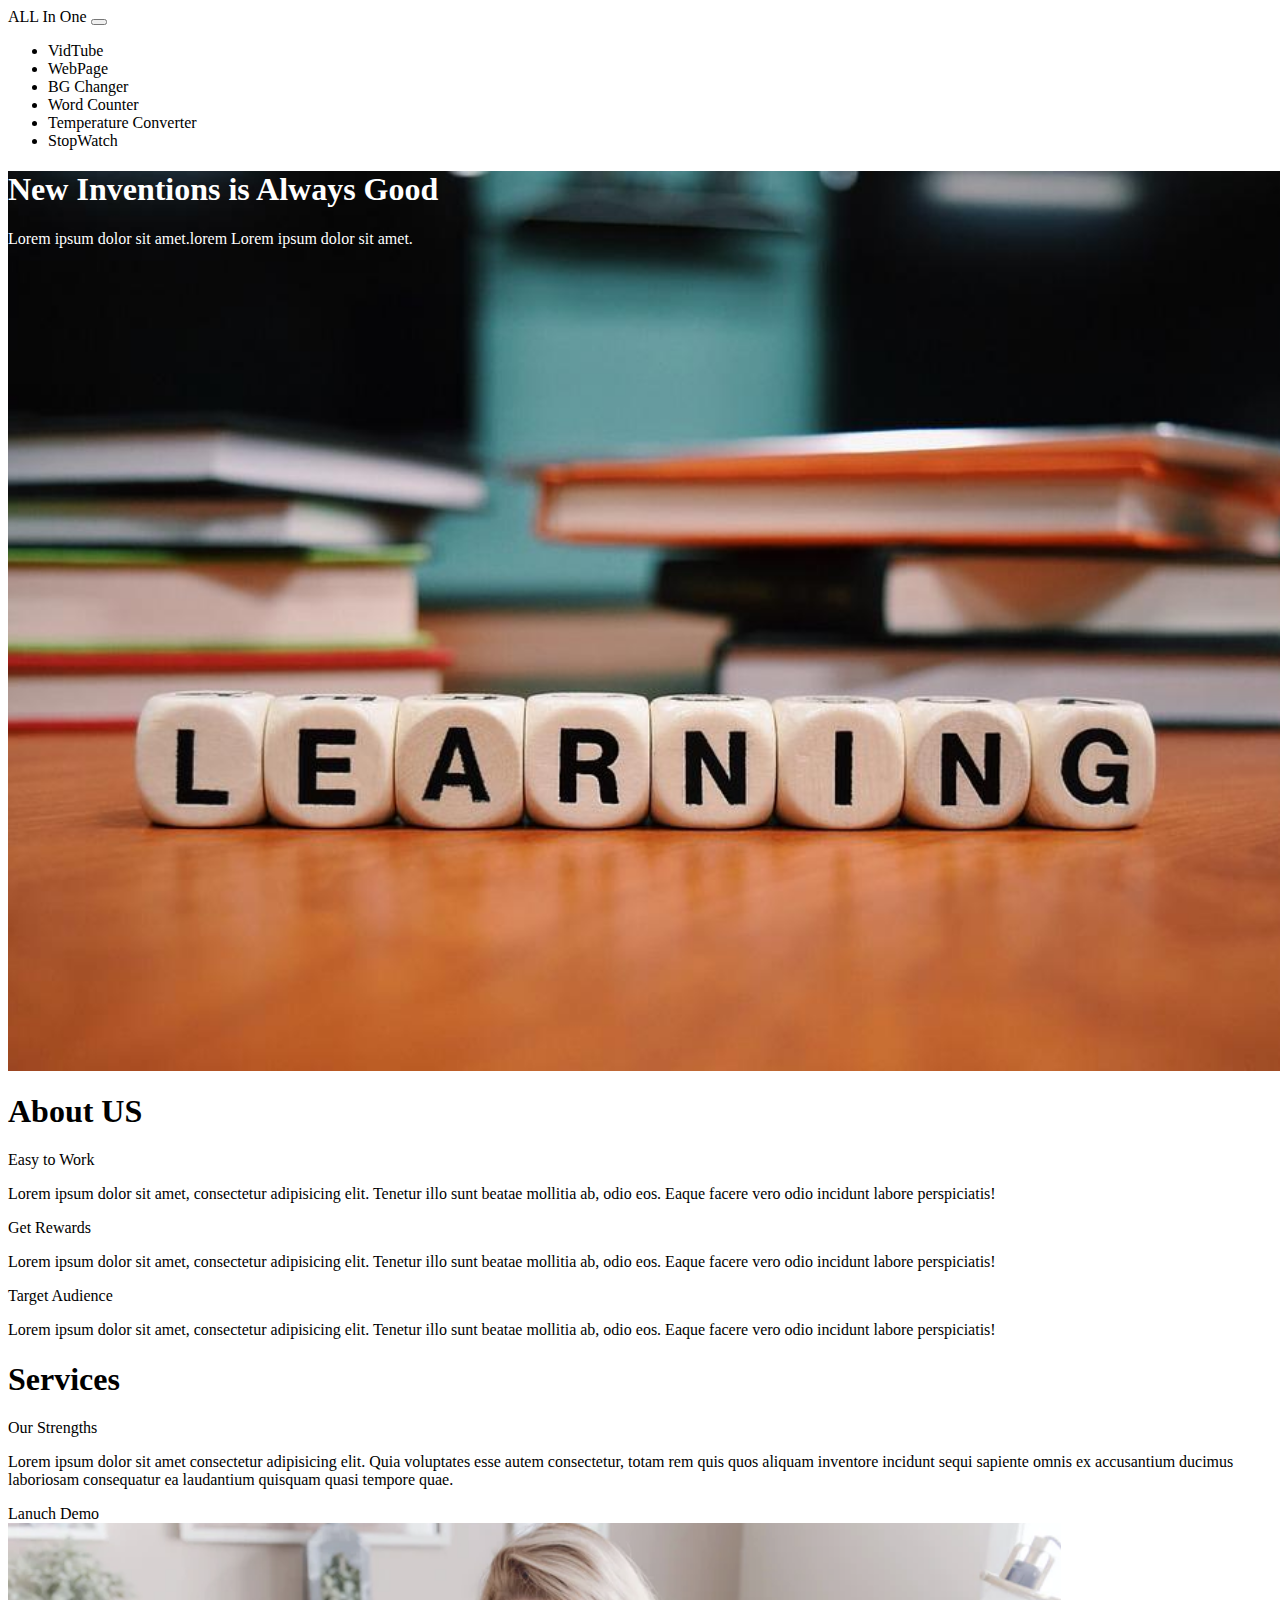
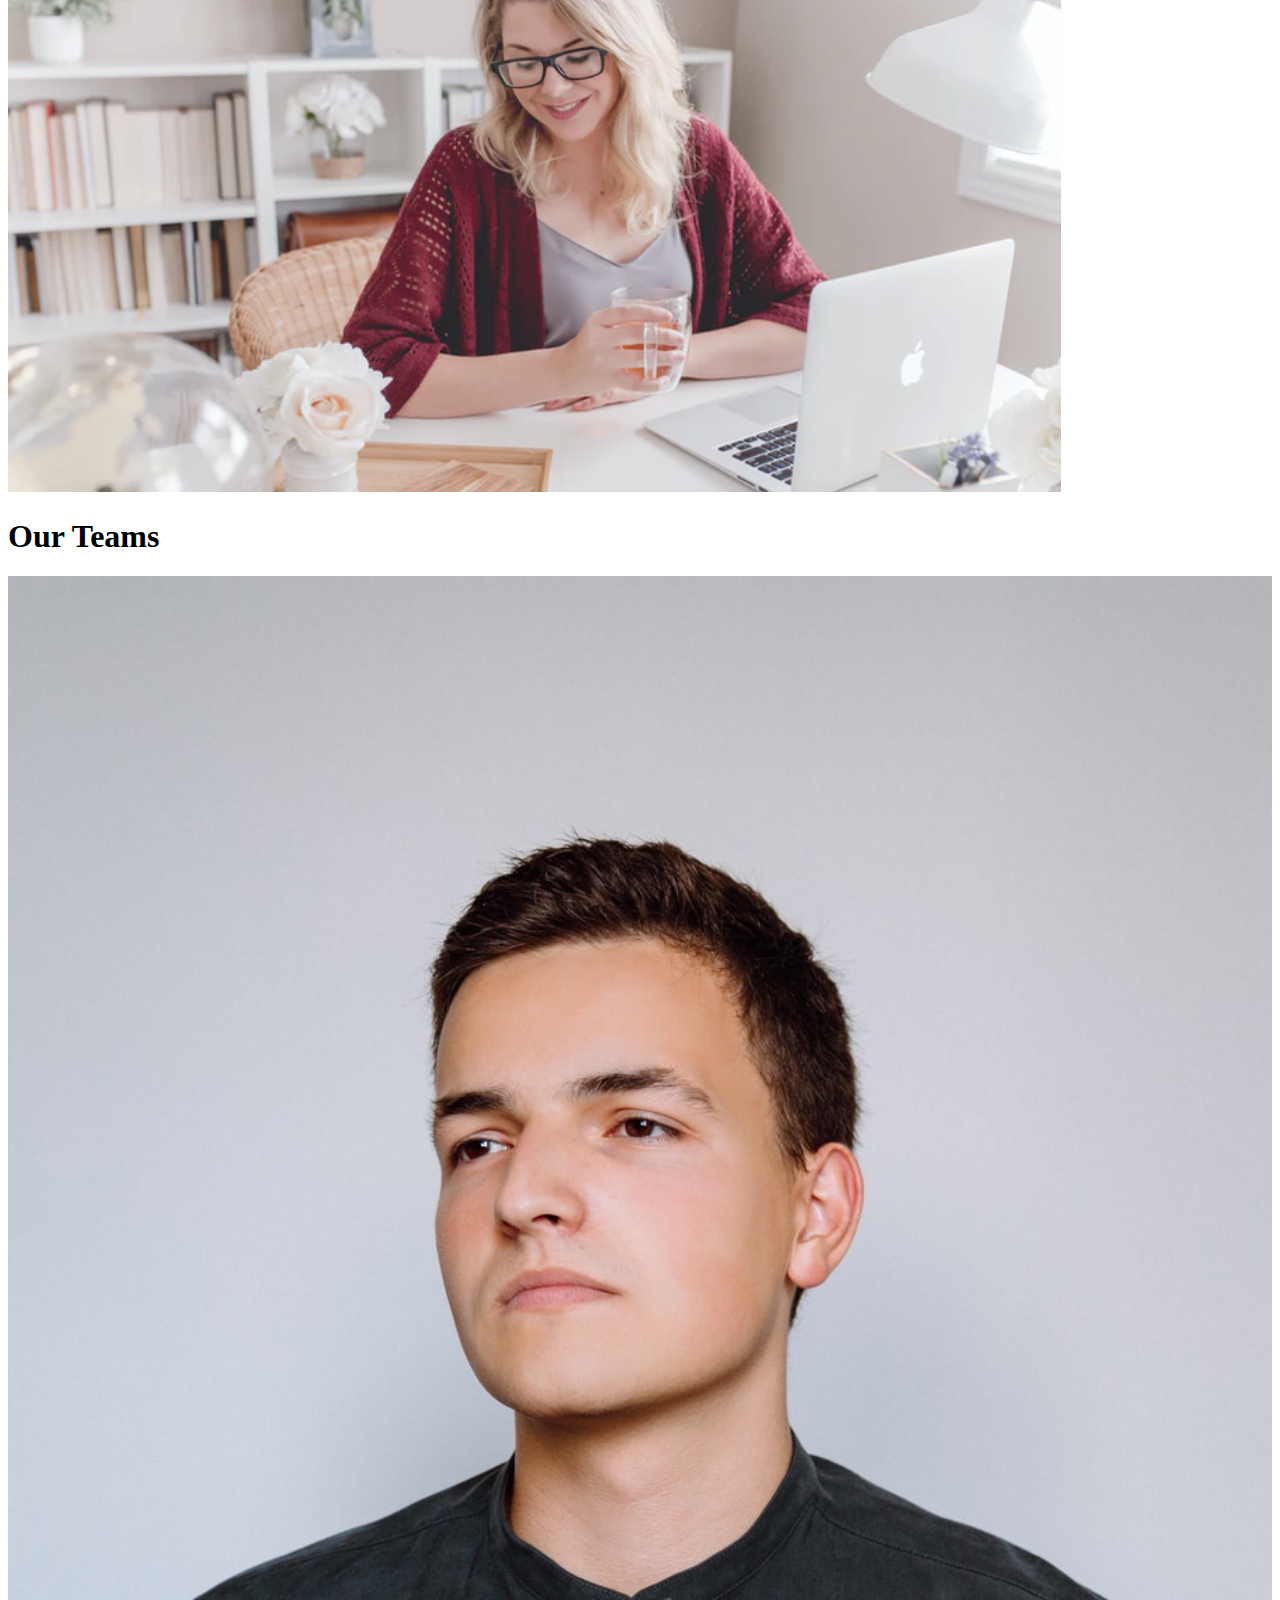
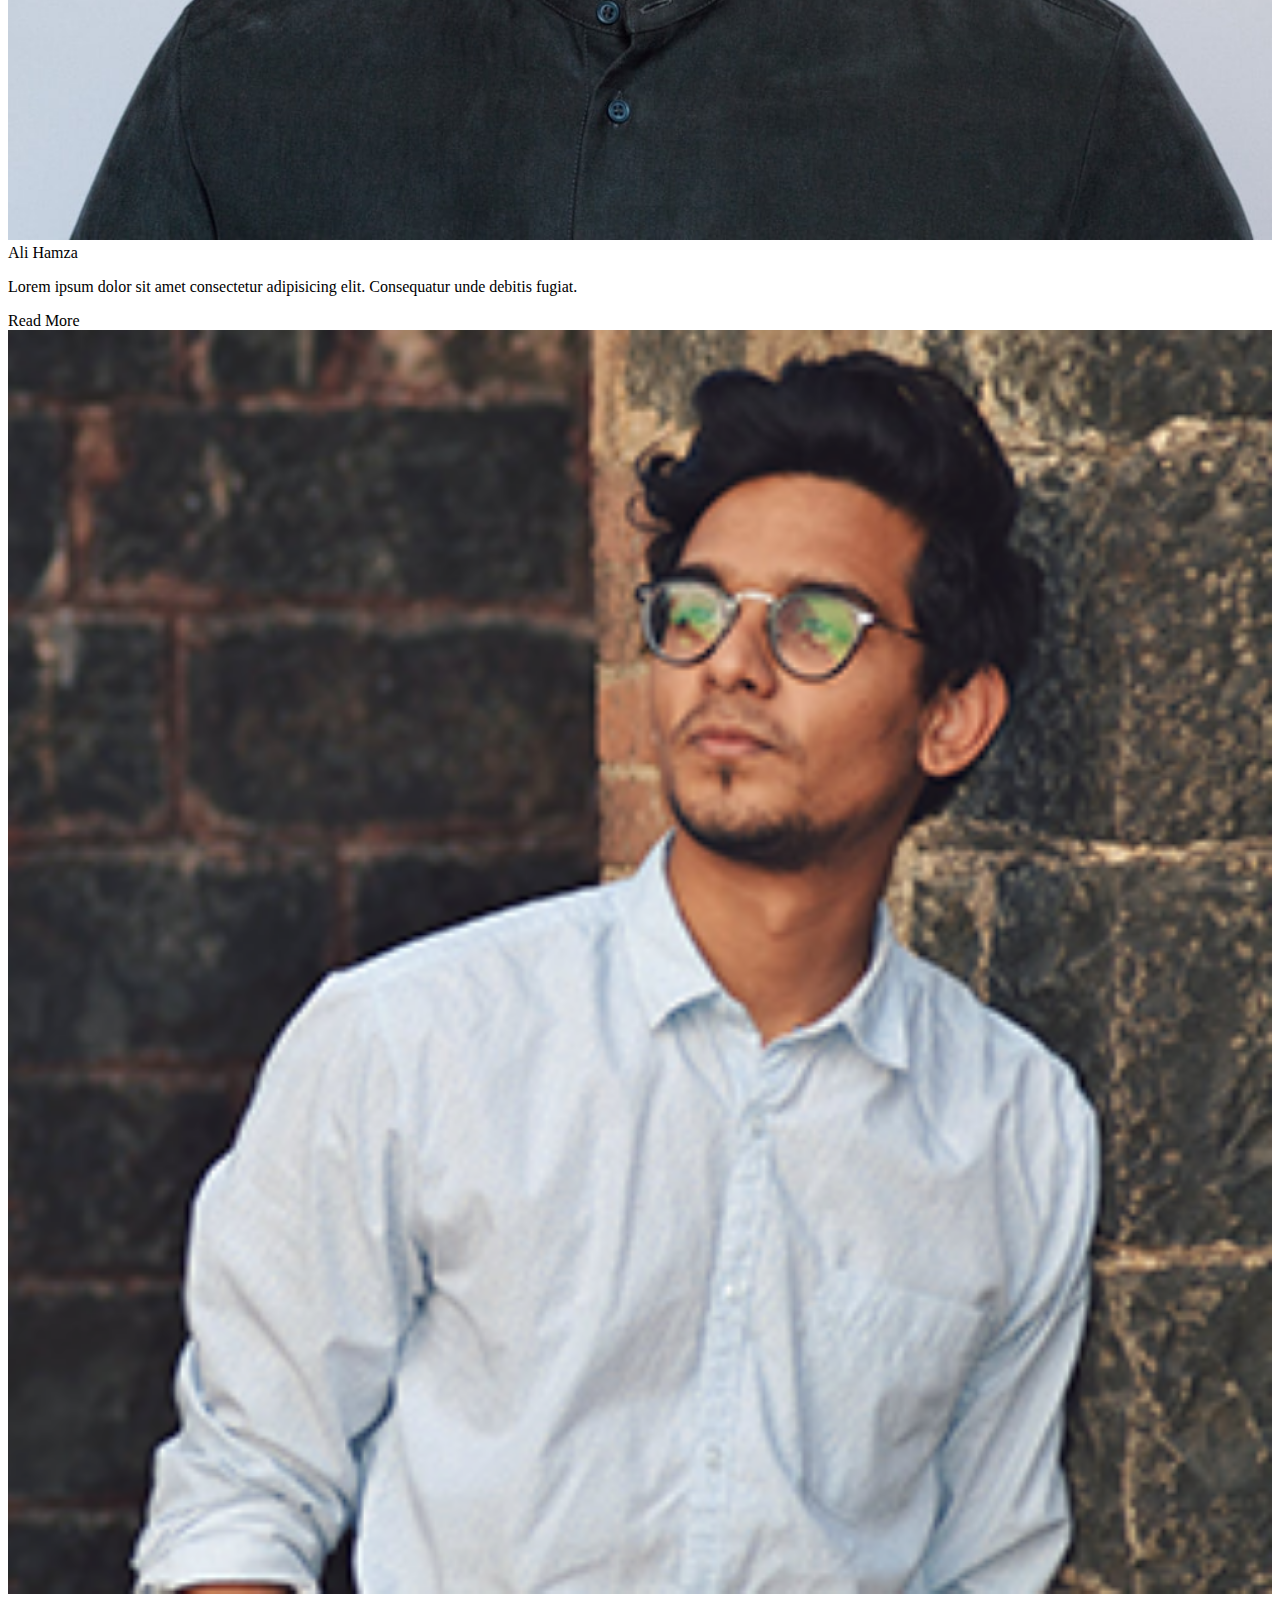
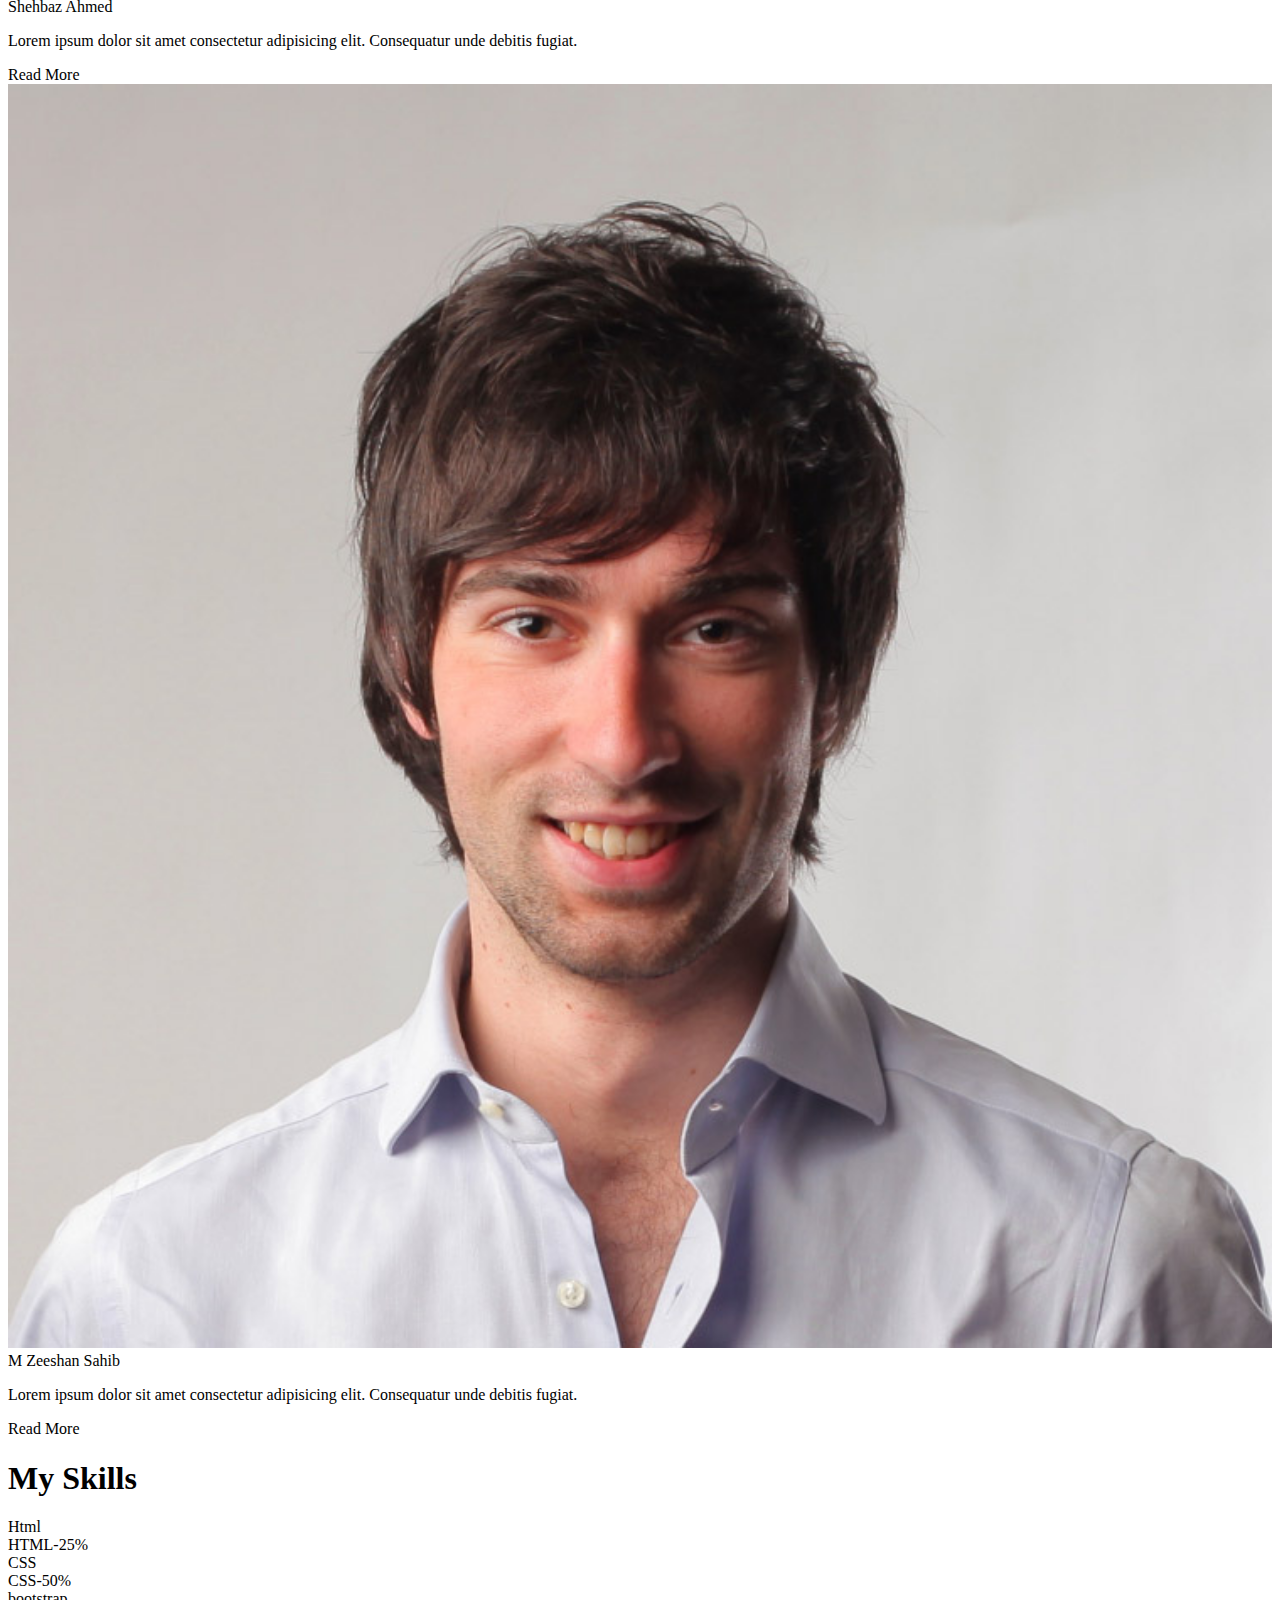
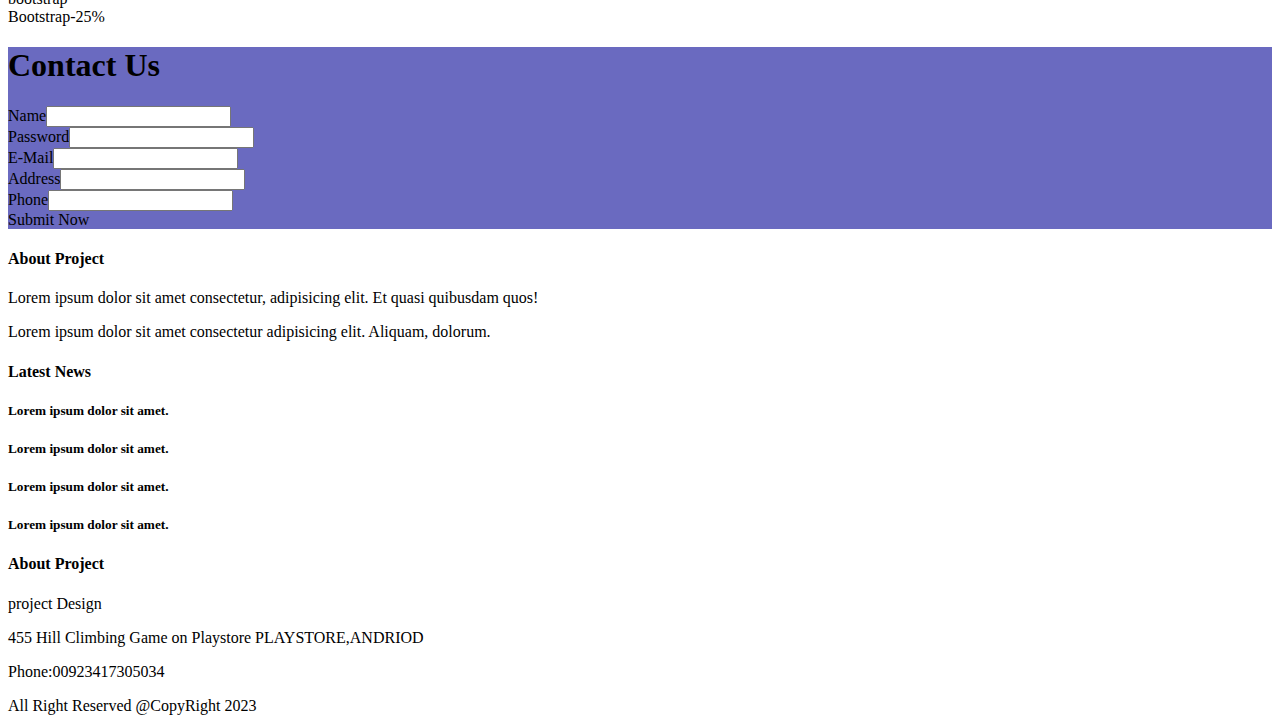
<file: index.html>
<!DOCTYPE html>
<html lang="en">

<head>
    <meta charset="UTF-8">
    <meta http-equiv="X-UA-Compatible" content="IE=edge">
    <meta name="viewport" content="width=device-width, initial-scale=1.0 shrink-to-fit=no">
    <title>WebProject</title>
    <link href="https://cdn.jsdelivr.net/npm/bootstrap@5.1.3/dist/css/bootstrap.min.css" rel="stylesheet" integrity="sha384-1BmE4kWBq78iYhFldvKuhfTAU6auU8tT94WrHftjDbrCEXSU1oBoqyl2QvZ6jIW3" crossorigin="anonymous">

<style>a{text-decoration: none; color: black;}
    section{height: 100vh;  width: 100vw; background-image: url('img/learning.jpg'); background-repeat: no-repeat; background-position: center;background-size: cover; color: white;}
    .bg{background-color: rgb(106, 106, 192);}
    h3{cursor: pointer;}
   
    li:hover{font-weight: bold; border-radius: 10px;  color: green; background: rgb(209, 206, 206);}
</style></head>

<body>
    <header class="bg-light shadow py-1">
        
                            <nav class="navbar navbar-expand-lg navbar-light bg-light">
                                <div class="container-fluid">
                                  <a class="navbar-brand h2 pl-3" href="#">ALL In One</a>
                                  <button class="navbar-toggler" type="button" data-bs-toggle="collapse" data-bs-target="#navbarNav" aria-controls="navbarNav" aria-expanded="false" aria-label="Toggle navigation">
                                    <span class="navbar-toggler-icon"></span>
                                  </button>
                                  <div class="collapse navbar-collapse" id="navbarNav">
                                    <ul class="navbar-nav ms-auto">
                                        <li class="nav-item"><a href="./Youtube_CloneDesign/vidtube.html" class="nav-link">VidTube</a> </li>
                                        <li class="nav-item"><a href="./pageDesign.html" class="nav-link">WebPage</a> </li>
                                        <li class="nav-item"><a href="./bg_changer.html" class="nav-link">BG Changer</a>
                                        </li>
                                        <li class="nav-item"><a href="./word_Counter.html" class="nav-link">Word
                                                Counter</a></li>
                                        <li class="nav-item"><a href="./Temperature Converter.html"
                                                class="nav-link">Temperature Converter</a></li>
                                        <li class="nav-item"><a href="./stopwatch.html" class="nav-link">StopWatch</a></li>
                                    
                                    </ul>
                                  </div>
                                </div>
                              </nav>
                          
                

          
    </header>
    <section class="my-2">
        <div class="container ">
            <div class="row pt-5 ">
                <div class="col mt-5 pt-5  text-center  ">
                    <h1>New Inventions is Always Good</h1>
                    <p>Lorem ipsum dolor sit amet.lorem Lorem ipsum dolor sit amet.</p>
                </div>
            </div>
        </div>
    </section>
    <div class="container ">
        <div class="row">
            <div class="col text-center font-weight-bold my-5">
                <h1>About US</h1>
            </div>
        </div>
        <div class="row text-center">
            <div class="col-md-4"><label for="" class="h3">Easy to Work</label>
                <p>Lorem ipsum dolor sit amet, consectetur adipisicing elit. Tenetur illo sunt beatae mollitia ab, odio
                    eos. Eaque facere vero odio incidunt labore perspiciatis!</p>
            </div>
            <div class="col-md-4"><label for="" class="h3">Get Rewards</label>
                <p>Lorem ipsum dolor sit amet, consectetur adipisicing elit. Tenetur illo sunt beatae mollitia ab, odio
                    eos. Eaque facere vero odio incidunt labore perspiciatis!</p>
            </div>
            <div class="col-md-4"><label for="" class="h3">Target Audience</label>
                <p>Lorem ipsum dolor sit amet, consectetur adipisicing elit. Tenetur illo sunt beatae mollitia ab, odio
                    eos. Eaque facere vero odio incidunt labore perspiciatis!</p>
            </div>
        </div>
    </div>
    <div class="container mt-5 pt-5">
        <div class="row">
            <div class="col text-center font-weight-bold my-5 ">
                <h1>Services</h1>
            </div>
        </div>
        <div class="row text-center">
            <div class="col-md-6 py-2"> <label for="" class="h2">Our Strengths</label>
                <p>Lorem ipsum dolor sit amet consectetur adipisicing elit. Quia voluptates esse autem consectetur,
                    totam rem quis quos aliquam inventore incidunt sequi sapiente omnis ex accusantium ducimus
                    laboriosam consequatur ea laudantium quisquam quasi tempore quae.</p> <a href="#"
                    class="link btn btn-danger">Lanuch Demo</a>
            </div>
            <div class="col-md-6 mb-3 shadow"><img src="img/feed-image-4 - Copy.png" alt="" class="img-fluid"></div>
        </div>
    </div>

    <div class="container mt-5">
        <div class="row">
            <div class="col text-center font-weight-bold my-5">
                <h1>Our Teams</h1>
            </div>
        </div>
        <div class="row text-center">
            <div class="col-md-4">
                <div class="card">
                    <div class="card-img-top"><img src="img/u2.jpg" width="100%" alt="" class="img-fluid"></div>
                    <div class="card-title text-primary h4">Ali Hamza</div>
                    <div class="card-text">
                        <p>Lorem ipsum dolor sit amet consectetur adipisicing elit. Consequatur unde debitis fugiat.
                        </p>
                    </div>
                    <a href="#" class="btn btn-primary">Read More</a>
                </div>
            </div>
            <div class="col-md-4">
                <div class="card">
                    <div class="card-img-top"><img src="img/u6.png" width="100%" alt="" class="img-fluid">
                    </div>
                    <div class="card-title text-primary h4">Shehbaz Ahmed</div>
                    <div class="card-text">
                        <p>Lorem ipsum dolor sit amet consectetur adipisicing elit. Consequatur unde debitis fugiat.
                        </p>
                    </div>
                    <a href="#" class="btn btn-primary">Read More</a>
                </div>
            </div>
            <div class="col-md-4">
                <div class="card">
                    <div class="card-img-top"><img src="img/u1.jpg" width="100%" alt="" class="img-fluid">
                    </div>
                    <div class="card-title text-primary h4"> M Zeeshan Sahib</div>
                    <div class="card-text">
                        <p>Lorem ipsum dolor sit amet consectetur adipisicing elit. Consequatur unde debitis
                            fugiat.
                        </p>
                    </div>
                    <a href="#" class="btn btn-primary">Read More</a>
                </div>
            </div>
        </div>
    </div>
    <div class="my-skills bg-dark my-5 py-5">
        <div class="container">
            <div class="row">
                <div class="col-12 py-3">
                    <h1 class="text-center">My Skills</h1>
                    <label for="" class="h3">Html</label>
                    <div class="progress">
                        <div class="progress-bar w-25">HTML-25%</div>
                    </div>
                </div>
                <div class="col-12 py-3">
                    <label for="" class="h3">CSS</label>
                    <div class="progress">
                        <div class="progress-bar w-50">CSS-50%</div>
                    </div>
                </div>
                <div class="col py-3 mb-5">
                    <label for="" class="h3">bootstrap</label>
                    <div class="progress">
                        <div class="progress-bar w-25 ">Bootstrap-25%</div>
                    </div>
                </div>
            </div>
        </div>
    </div>
    <div class="contact-us bg text-center">
        <div class="container">
            <div class="row">
                <div class="col">
                    <h1 class="text-center">Contact Us</h1>
                </div>
            </div>
            <div class="row ">
                <div class="col-md-6">
                    <div class="form-group"><label for="" class="h3">Name</label><input type="text"
                            class="form-control">
                    </div>
                </div>
                <div class="col-md-6">

                    <div class="form-group"><label for="" class="h3">Password</label><input type="pasword"
                            class="form-control">
                    </div>
                </div>
                <div class="col-12">

                    <div class="form-group"><label for="" class="h3">E-Mail</label><input type="email"
                            class="form-control"></div>
                </div>
                <div class="col-12">

                    <div class="form-group"><label for="" class="h3">Address</label><input type="text"
                            class="form-control"></div>
                </div>
                <div class="col-12">

                    <div class="form-group"><label for="" class="h3">Phone</label><input type="number"
                            class="form-control"></div>
                </div>
                <div class="row ml-2">
                    <div class="col  ">
                        <div class="btn btn-danger text-center">Submit Now</div>
                    </div>
                </div>
            </div>
        </div>
    </div>
    <footer class="bg-secondary text-center mt-1 pt-5">
        <div class="container">
            <div class="row">
                <div class="col-md-4 text-light">
                    <h4>About Project</h4>
                    <p>Lorem ipsum dolor sit amet consectetur, adipisicing elit. Et quasi quibusdam quos!</p>
                    <p>Lorem ipsum dolor sit amet consectetur adipisicing elit. Aliquam, dolorum.</p>
                </div>
                <div class="col-md-4">
                    <h4 >Latest News</h4>
                    <div class=" text-center">

                            <h5>Lorem ipsum dolor sit amet.</h5>
                            <h5>Lorem ipsum dolor sit amet.</h5>
                            <h5>Lorem ipsum dolor sit amet.</h5>
                            <h5>Lorem ipsum dolor sit amet.</h5>
                    
                    </div>
                </div>
                <div class="col-md-4 text-light">
                    <h4>About Project</h4>
                    <p>project Design</p>
                    <p>455 Hill Climbing Game on Playstore
                        PLAYSTORE,ANDRIOD</p>
                    <P>Phone:00923417305034</P>
                </div>

            </div>
        </div>
        <div class="footer text-center bg-dark py-2">All Right Reserved @CopyRight 2023</div>
    </footer>
</body>
<script src="https://cdn.jsdelivr.net/npm/bootstrap@5.1.3/dist/js/bootstrap.bundle.min.js" integrity="sha384-ka7Sk0Gln4gmtz2MlQnikT1wXgYsOg+OMhuP+IlRH9sENBO0LRn5q+8nbTov4+1p" crossorigin="anonymous"></script>

</html>
</file>
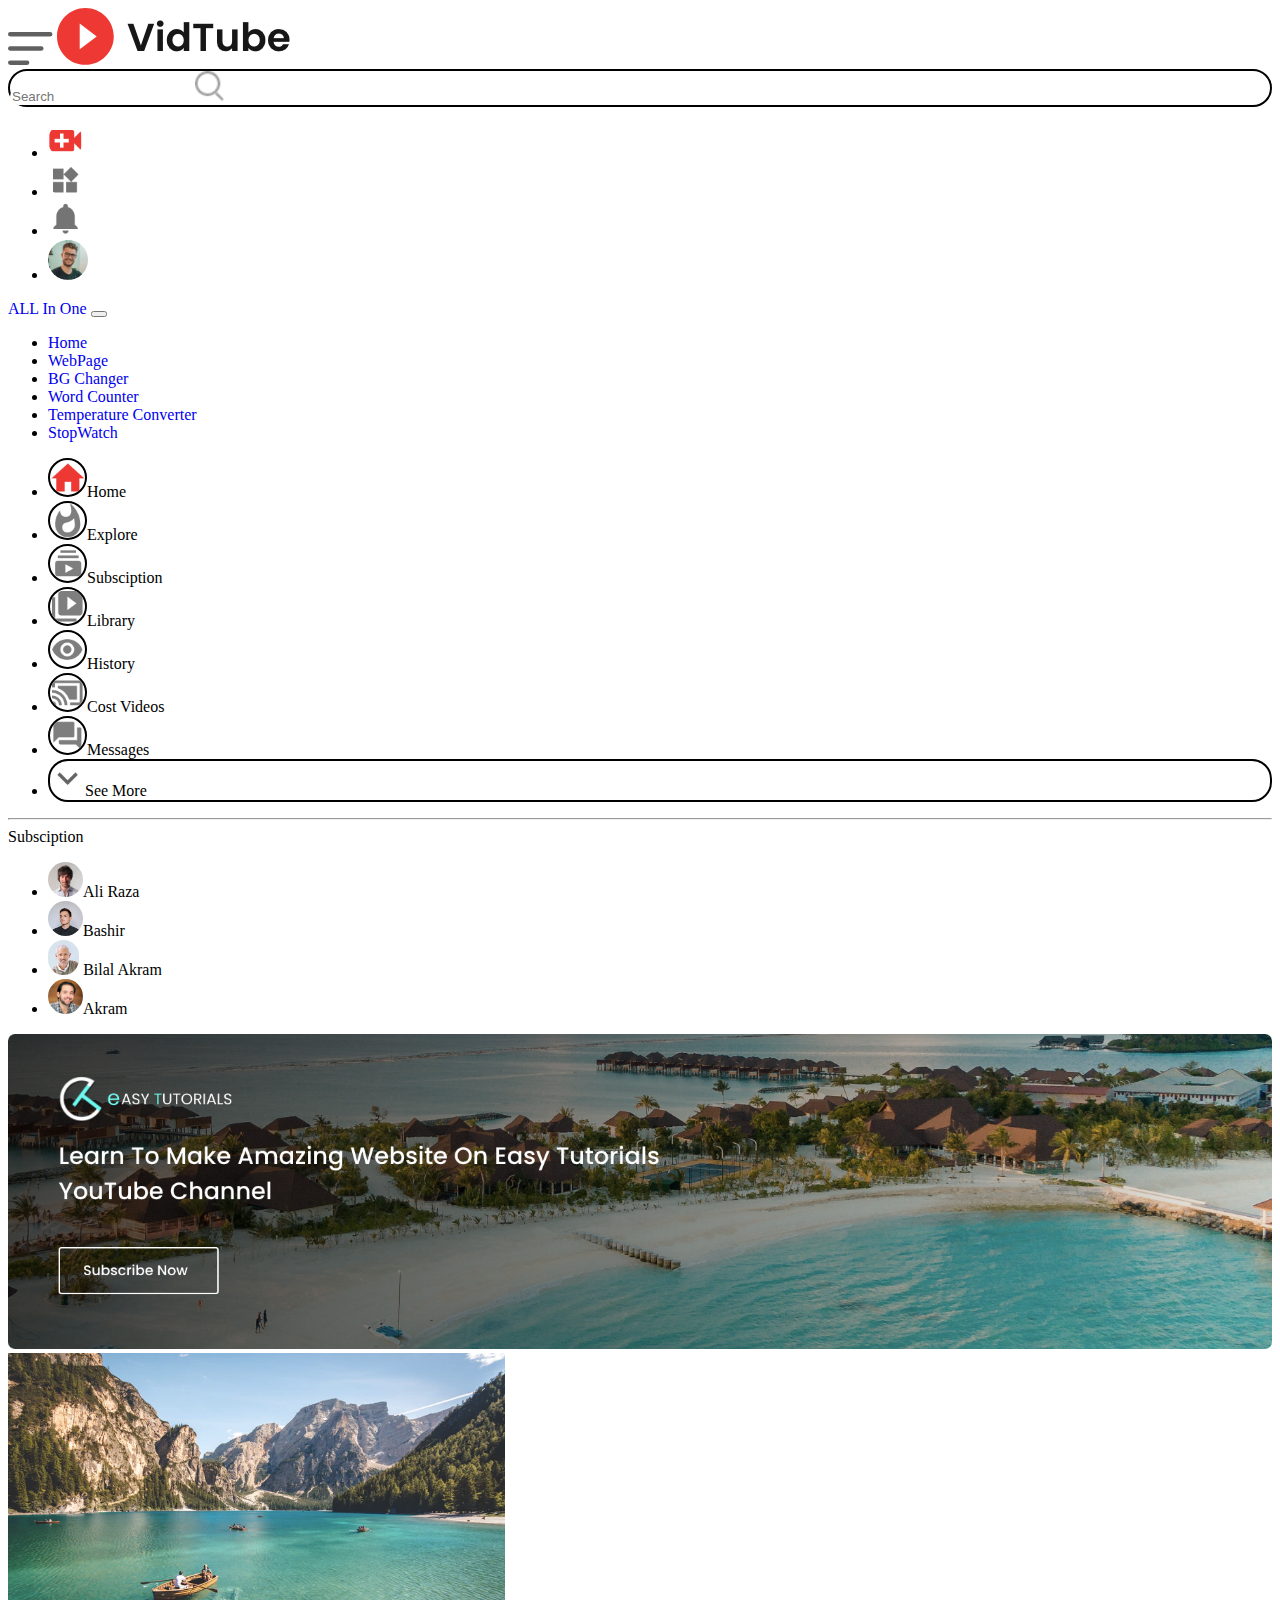
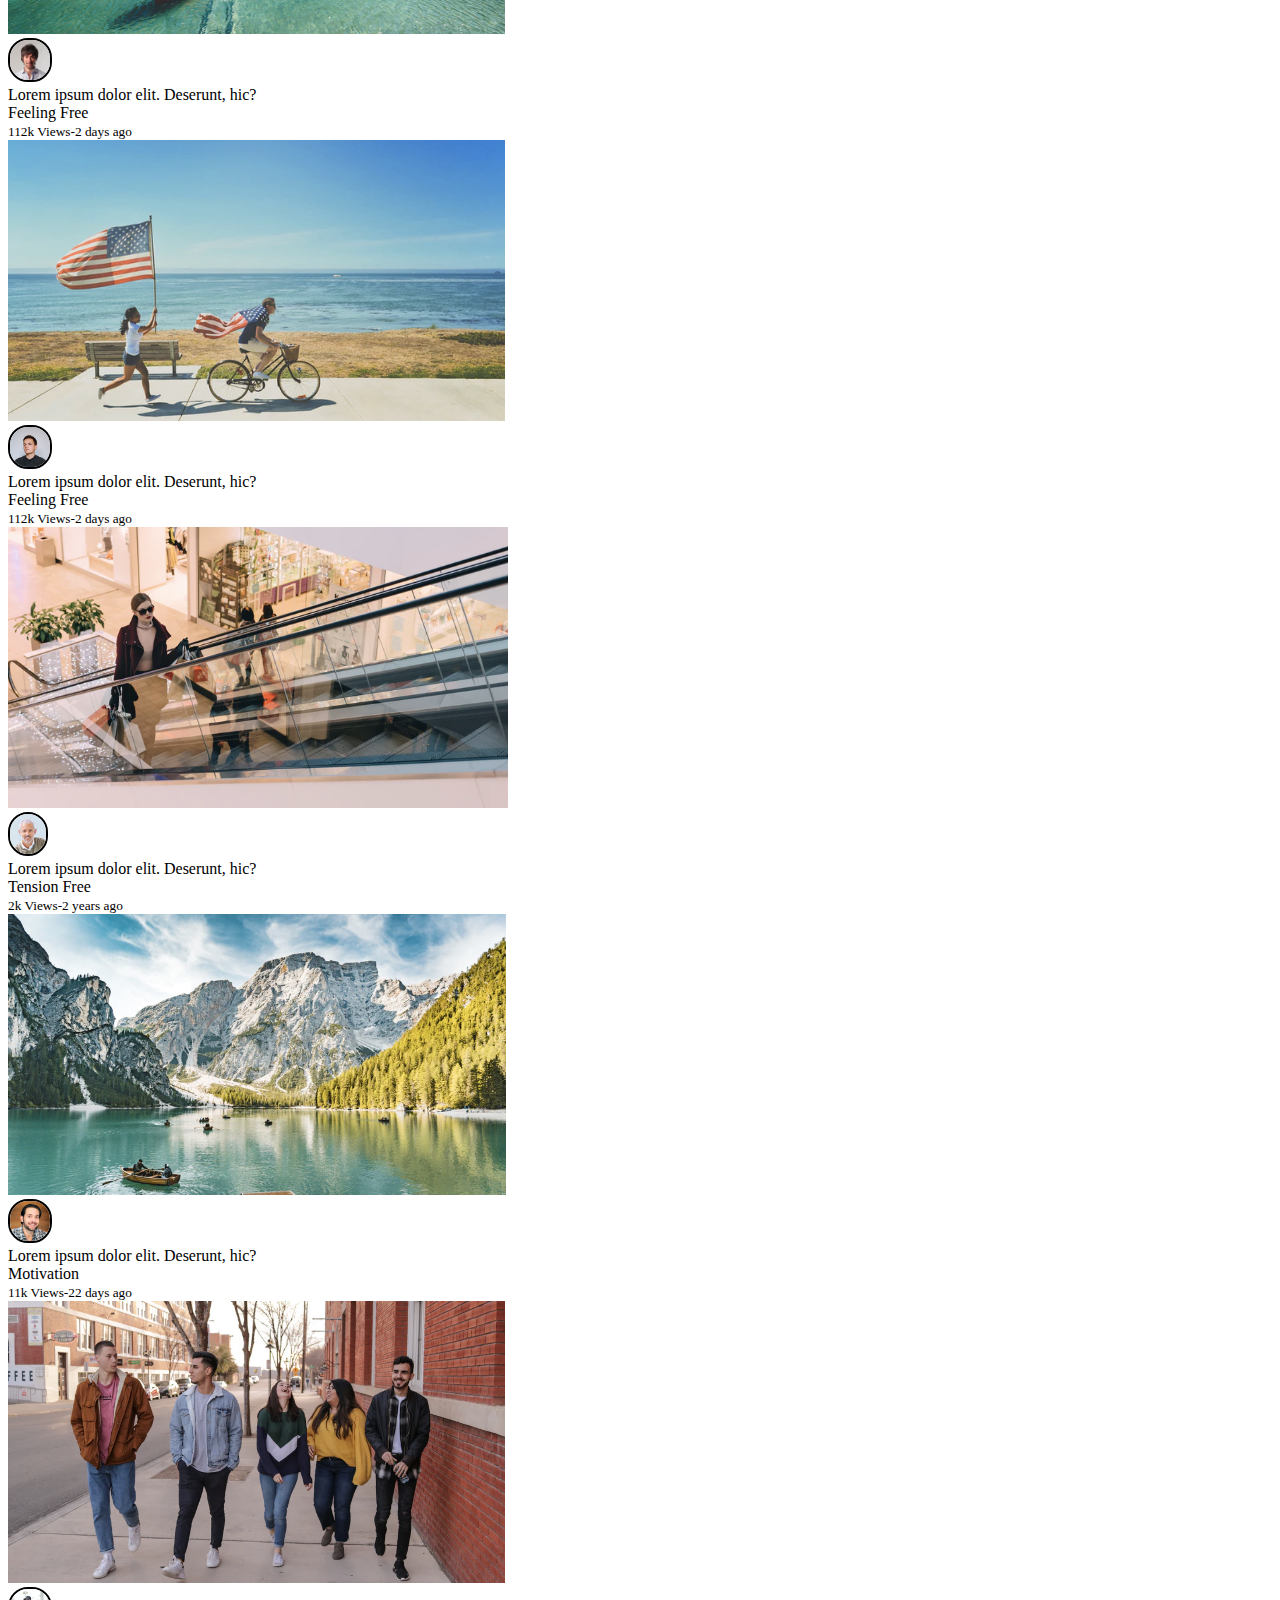
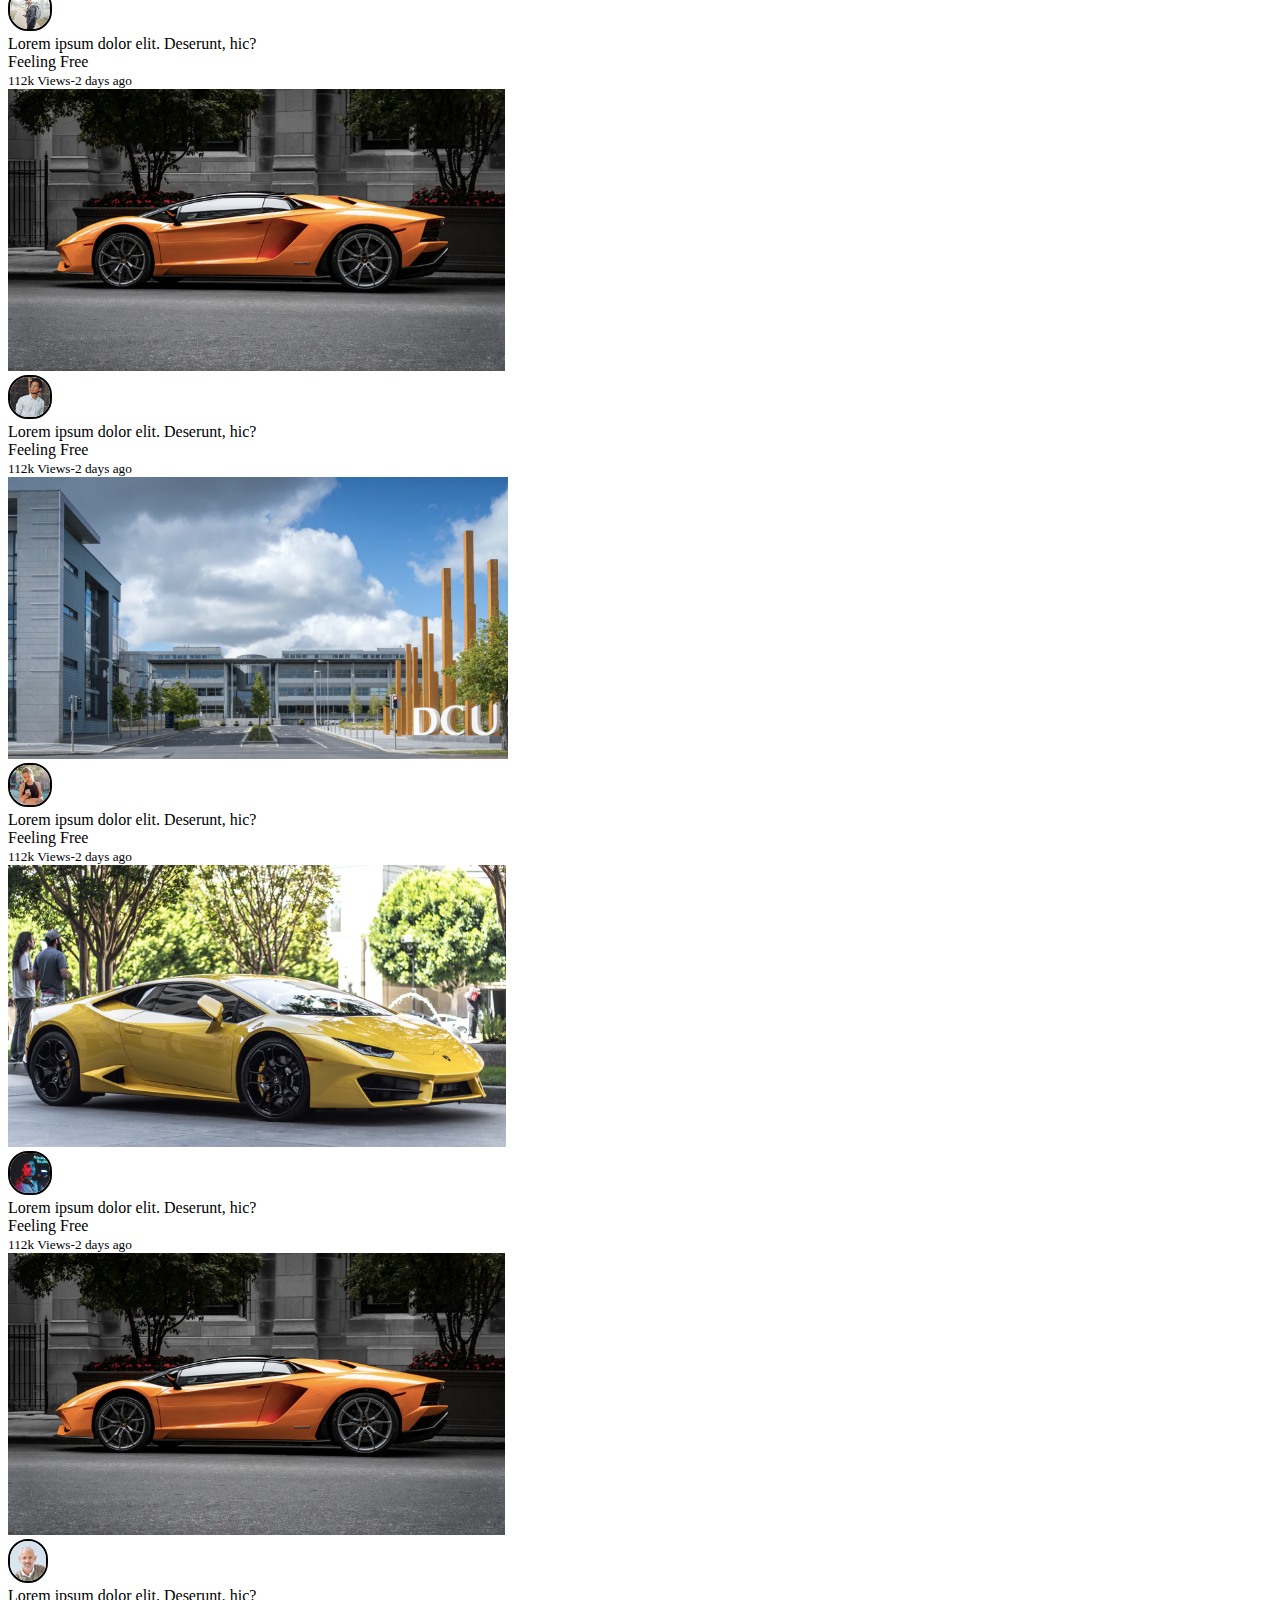
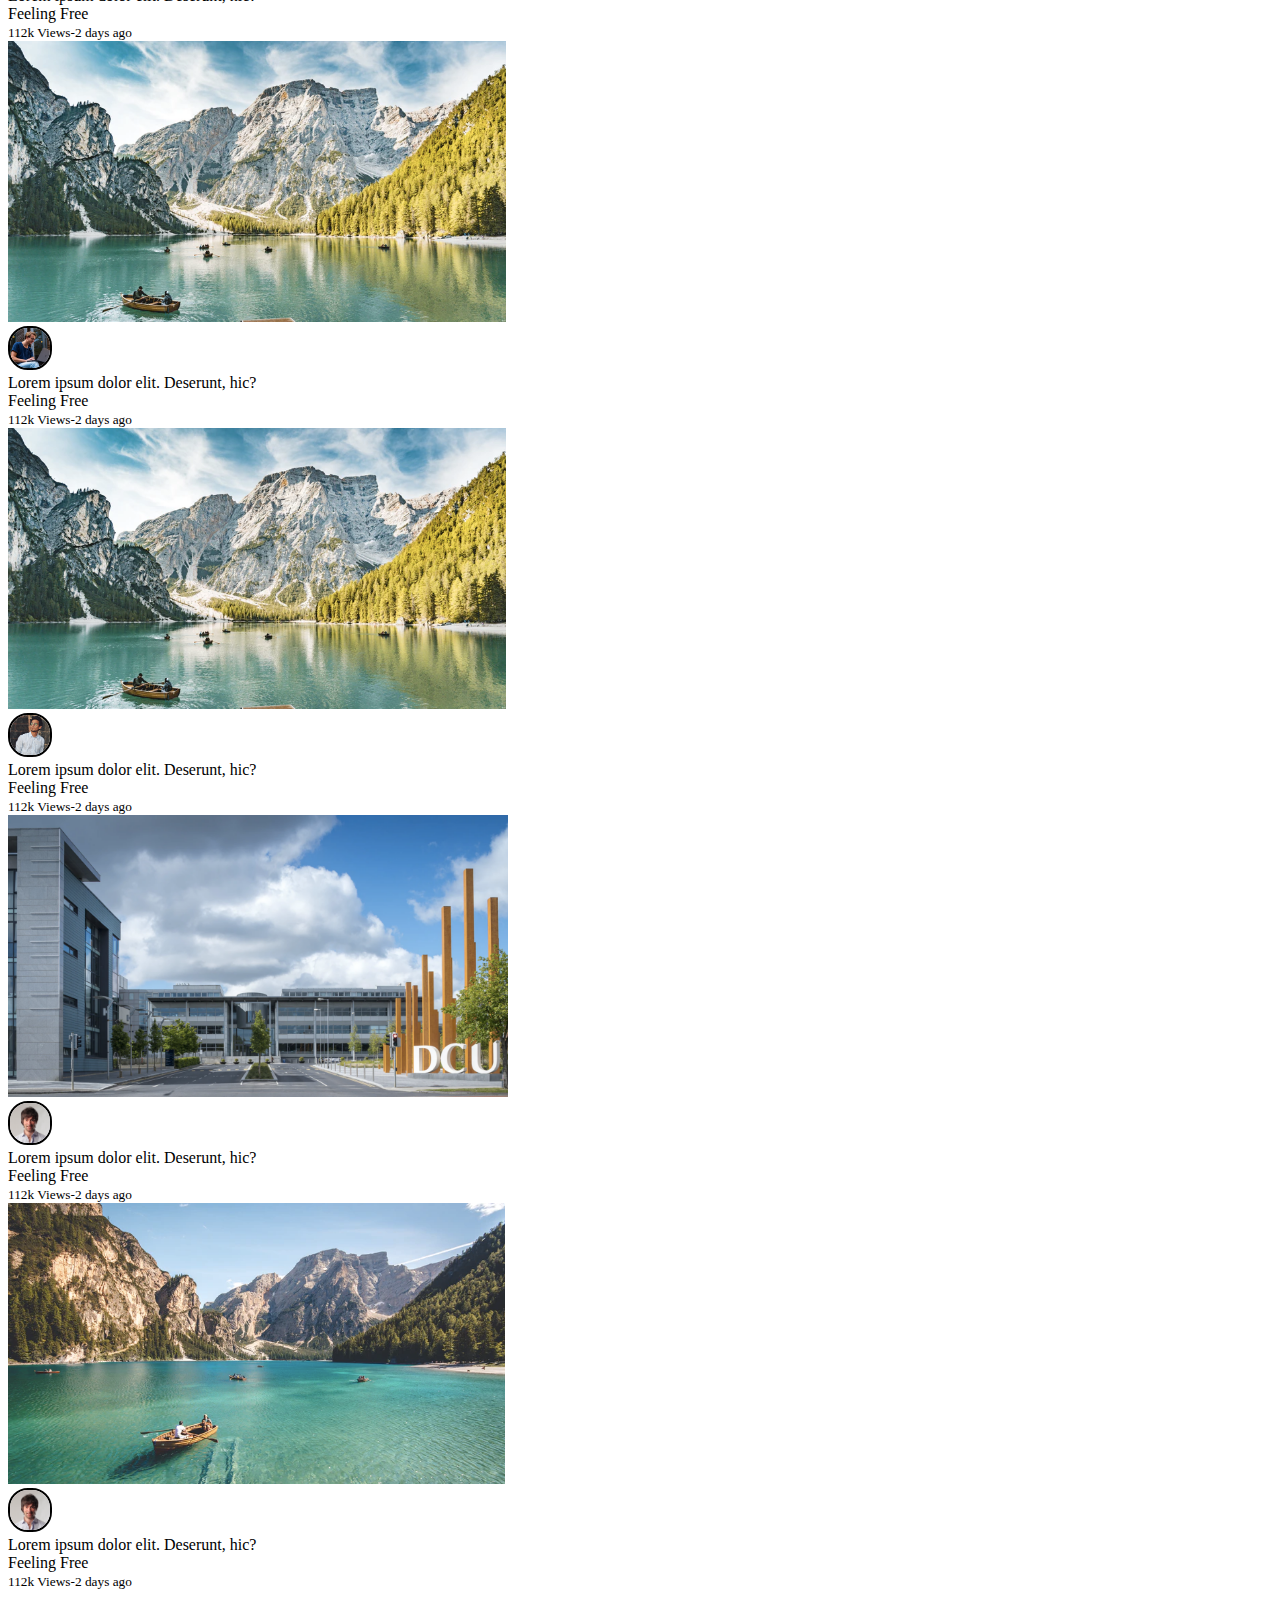
<file: Youtube_CloneDesign/vidtube.html>
<!DOCTYPE html>
<html lang="en">

<head>
    <meta charset="UTF-8">
    <meta http-equiv="X-UA-Compatible" content="IE=edge">
    <meta name="viewport" content="width=device-width, initial-scale= 1,shrink-to-fit=no">
    <link href="https://cdn.jsdelivr.net/npm/bootstrap@5.1.3/dist/css/bootstrap.min.css" rel="stylesheet" integrity="sha384-1BmE4kWBq78iYhFldvKuhfTAU6auU8tT94WrHftjDbrCEXSU1oBoqyl2QvZ6jIW3" crossorigin="anonymous">
    <link rel="stylesheet" href="style.css">
    <title>Vidtube.com</title>

</head>

<body>

    <!-- nav portion start here -->
    <div class="container-fluid shadow">
        <div class="row pt-2 ">
            <div class="col-md-3 py-1">
                
                        <img src="images/menu.png"  class="img-fluid img-responsive" alt="Menu">
                    
                        <img src="images/logo.png" class="img-fluid img-responsive" alt="Logo">

                 
            </div>
            <div class="col-md-6  ">
                <div class="row pt-2 ">
                  
                      
                                <div class="input-group border ">
                                    <input type="text" placeholder="Search" class="form-control border"
                                        style="border: none; outline:none;">
                                        <img src="images/search.png" class=" align-self-center" height="30px" alt="">
                                        
                                    </div>
                          
                    </div>

                </div>
           
            <div class="col-md-3">
<ul class="nav ">
                                <li class="nav-item"><a href="#" class="nav-link"><img src="images/upload.png"
                                            class="round1 img-responsive img-fluid " alt=""></a></li>
                                <li class="nav-item"><a href="#" class="nav-link"><img src="images/more.png"
                                            class="round1 img-responsive img-fluid " alt=""></a></li>
                                <li class="nav-item"><a href="#" class="nav-link"><img src="images/notification.png"
                                            class="round1 img-responsive img-fluid " alt=""></a></li>
                                <li class="nav-item"><a href="#" class="nav-link"><img src="images/simon.png"
                                            class="round img-responsive img-fluid " alt=""></a></li>
                            </ul>
                


            </div>
        </div>
        <header class="bg-light shadow py-1">
        
            <nav class="navbar navbar-expand-lg navbar-light bg-light">
                <div class="container-fluid">
                  <a class="navbar-brand h2 pl-3" href="#">ALL In One</a>
                  <button class="navbar-toggler" type="button" data-bs-toggle="collapse" data-bs-target="#navbarNav" aria-controls="navbarNav" aria-expanded="false" aria-label="Toggle navigation">
                    <span class="navbar-toggler-icon"></span>
                  </button>
                  <div class="collapse navbar-collapse" id="navbarNav">
                    <ul class="navbar-nav ms-auto">
                        <li class="nav-item"><a href="../index.html" class="nav-link">Home</a> </li>
                        <li class="nav-item"><a href="../pageDesign.html" class="nav-link">WebPage</a> </li>
                        <li class="nav-item"><a href="../bg_changer.html" class="nav-link">BG Changer</a>
                        </li>
                        <li class="nav-item"><a href="../word_Counter.html" class="nav-link">Word
                                Counter</a></li>
                        <li class="nav-item"><a href="../Temperature Converter.html"
                                class="nav-link">Temperature Converter</a></li>
                        <li class="nav-item"><a href="../stopwatch.html" class="nav-link">StopWatch</a></li>
                    
                    </ul>
                  </div>
                </div>
              </nav>
          



</header>
    </div>
    <!-- nav portion end here -->

    <!-- section start here -->
    <section>
        <div class="container-fluid py-3">
            <div class="row">

                <!-- sidebar start here -->
                <div class="col-md-3 display-none ">
                    <div class="container">
                        <div class="col nav">
                            <ul class="list-unstyled">
                                <li class="nav-item">
                                    <div class="col mt-3"><img src="images/home.png" class="shadow border round1"
                                            alt=""><label for="" class="ml-3 h5 text-danger">Home</label>
                                    </div>
                                </li>

                                <li class="nav-item">
                                    <div class="col  ml-2 mt-4"><img src="images/explore.png"
                                            class="shadow border round1" alt=""><label for=""
                                            class="ml-3 h5 ">Explore</label>
                                    </div>
                                </li>

                                <li class="nav-item">
                                    <div class="col  ml-2 mt-4"><img src="images/subscriprion.png"
                                            class="shadow border round1" alt=""><label for=""
                                            class="ml-3 h5 ">Subsciption</label>
                                    </div>
                                </li>

                                <li class="nav-item">
                                    <div class="col  ml-2 mt-4"><img src="images/library.png"
                                            class="shadow border round1" alt=""><label for=""
                                            class="ml-3 h5 ">Library</label>
                                    </div>
                                </li>

                                <li class="nav-item">
                                    <div class="col  ml-2 mt-4"><img src="images/history.png"
                                            class="shadow border round1" alt=""><label for=""
                                            class="ml-3 h5 ">History</label>
                                    </div>
                                </li>

                                <li class="nav-item">
                                    <div class="col  ml-2 mt-4"><img src="images/cast.png" class="shadow border round1"
                                            alt=""><label for="" class="ml-3 h5 ">Cost Videos</label>
                                    </div>
                                </li>

                                <li class="nav-item">
                                    <div class="col  ml-2 mt-4"><img src="images/messages.png"
                                            class="shadow border round1" alt=""><label for=""
                                            class="ml-3 h5 ">Messages</label>
                                    </div>
                                </li>

                                <li class="nav-item ">
                                    <div class="col shadow border  ml-3 mt-4"><img src="images/show-more.png"
                                            class="round1" alt=""><label for="" class=" h5">See More</label>
                                    </div>
                                </li>
                            </ul>

                        </div>
                    </div>
                    <!-- now subscibed section starts here   -->
                    <hr>
                    <div class="row ml-2 mt-2">
                        <div class="col h3 font-weight-bold text-uppercase">Subsciption</div>

                    </div>
                    <!-- some subscriber -->
                    <div class="row ml-5">
                        <div class="col-12 container nav">
                            <ul class="list-unstyled ">

                                <li class="nav-item mt-2 pt-4">
                                    <img src="images/u1.jpg " class="round1" alt="user"><label for="user"
                                        class="h6 pl-3">Ali
                                        Raza</label>
                                </li>
                                <li class="nav-item mt-2 pt-3">
                                    <img src="images/u2.jpg" class="round1" alt="user"><label for="user"
                                        class="h6 pl-3 ">Bashir</label>
                                </li>
                                <li class="nav-item mt-2 pt-3">
                                    <img src="images/u3.jpg" class="round1" alt="user"><label for="user"
                                        class="h6 pl-3">
                                        Bilal Akram</label>
                                </li>
                                <li class="nav-item mt-2 pt-3">
                                    <img src="images/u4.jpg" class="round1" alt="user"><label for="user"
                                        class="h6 pl-3">Akram</label>
                                </li>

                            </ul>
                        </div>
                    </div>
                    <!-- subscriber-end -->


                </div>
                <!-- sidebar end here -->

                <div class="col-md-9  ">
                    <div class="row">
                        <div class="col-12"><img src="images/banner.png" class="img-fluid"   width="100%" alt="banner"></div>
                    </div>
                    <div class="row mt-4">
                        <!-- card-1 -->
                        <div class="col-lg-3 col-md-6 ">
                            <div class="card">
                                <div class="card-img-top"><img src="images/thumbnail1.png" alt="" class="img-fluid">
                                </div>
                                <div class="card-text mt-2 row">
                                    <div class="col-2">
                                        <img src="images/u1.jpg " class="round border" alt="">
                                    </div>
                                    <div class="col-10">
                                        <label for="" class="font-weight-bold ml-1">Lorem ipsum dolor elit. Deserunt,
                                            hic?</label>
                                    </div>
                                </div>
                                <div class="row px-1">
                                    <div class="col-12 h6"><label for="">Feeling Free</label></div>
                                    <div class="col-12"><small>112k Views-2 days ago</small></div>
                                </div>

                            </div>
                        </div>
                        <!-- card-2 -->
                        <div class="col-lg-3 col-md-6">
                            <div class="card">
                                <div class="card-img-top"><img src="images/thumbnail2.png" alt="" class="img-fluid">
                                </div>
                                <div class="card-text mt-2 row">
                                    <div class="col-2">
                                        <img src="images/u2.jpg " class="round border" alt="">
                                    </div>
                                    <div class="col-10">
                                        <label for="" class="font-weight-bold ml-1">Lorem ipsum dolor elit. Deserunt,
                                            hic?</label>
                                    </div>
                                </div>
                                <div class="row px-1">
                                    <div class="col-12 h6"><label for="">Feeling Free</label></div>
                                    <div class="col-12"><small>112k Views-2 days ago</small></div>
                                </div>

                            </div>
                        </div>
                        <div class="col-lg-3 col-md-6">
                            <div class="card">
                                <div class="card-img-top"><img src="images/thumbnail3.png" alt="" class="img-fluid">
                                </div>
                                <div class="card-text mt-2 row">
                                    <div class="col-2">
                                        <img src="images/u3.jpg " class="round border" alt="">
                                    </div>
                                    <div class="col-10">
                                        <label for="" class="font-weight-bold ml-1">Lorem ipsum dolor elit. Deserunt,
                                            hic?</label>
                                    </div>
                                </div>
                                <div class="row ml-4">
                                    <div class="col-12 h6"><label for="">Tension Free</label></div>
                                    <div class="col-12"><small>2k Views-2 years ago</small></div>
                                </div>

                            </div>
                        </div>
                        <div class="col-lg-3 col-md-6">
                            <div class="card">
                                <div class="card-img-top"><img src="images/thumbnail4.png" alt="" class="img-fluid">
                                </div>
                                <div class="card-text mt-2 row">
                                    <div class="col-2">
                                        <img src="images/u4.jpg " class="round border" alt="">
                                    </div>
                                    <div class="col-10">
                                        <label for="" class="font-weight-bold ml-1">Lorem ipsum dolor elit. Deserunt,
                                            hic?</label>
                                    </div>
                                </div>
                                <div class="row ml-4">
                                    <div class="col-12 h6"><label for="">Motivation</label></div>
                                    <div class="col-12"><small>11k Views-22 days ago</small></div>
                                </div>

                            </div>
                        </div>
                        <div class="col-lg-3 col-md-6">
                            <div class="card">
                                <div class="card-img-top"><img src="images/thumbnail5.png" alt="" class="img-fluid">
                                </div>
                                <div class="card-text mt-2 row">
                                    <div class="col-2">
                                        <img src="images/u5.png " class="round border" alt="">
                                    </div>
                                    <div class="col-10">
                                        <label for="" class="font-weight-bold ml-1">Lorem ipsum dolor elit. Deserunt,
                                            hic?</label>
                                    </div>
                                </div>
                                <div class="row ml-4">
                                    <div class="col-12 h6"><label for="">Feeling Free</label></div>
                                    <div class="col-12"><small>112k Views-2 days ago</small></div>
                                </div>

                            </div>
                        </div>
                        <div class="col-lg-3 col-md-6">
                            <div class="card">
                                <div class="card-img-top"><img src="images/thumbnail6.png" alt="" class="img-fluid">
                                </div>
                                <div class="card-text mt-2 row">
                                    <div class="col-2">
                                        <img src="images/u6.png " class="round border" alt="">
                                    </div>
                                    <div class="col-10">
                                        <label for="" class="font-weight-bold ml-1">Lorem ipsum dolor elit. Deserunt,
                                            hic?</label>
                                    </div>
                                </div>
                                <div class="row ml-4">
                                    <div class="col-12 h6"><label for="">Feeling Free</label></div>
                                    <div class="col-12"><small>112k Views-2 days ago</small></div>
                                </div>

                            </div>
                        </div>
                        <div class="col-lg-3 col-md-6">
                            <div class="card">
                                <div class="card-img-top"><img src="images/thumbnail7.png" alt="" class="img-fluid">
                                </div>
                                <div class="card-text mt-2 row">
                                    <div class="col-2">
                                        <img src="images/img (1).png " class="round border" alt="">
                                    </div>
                                    <div class="col-10">
                                        <label for="" class="font-weight-bold ml-1">Lorem ipsum dolor elit. Deserunt,
                                            hic?</label>
                                    </div>
                                </div>
                                <div class="row ml-4">
                                    <div class="col-12 h6"><label for="">Feeling Free</label></div>
                                    <div class="col-12"><small>112k Views-2 days ago</small></div>
                                </div>

                            </div>
                        </div>
                        <div class="col-lg-3 col-md-6">
                            <div class="card">
                                <div class="card-img-top"><img src="images/thumbnail8.png" alt="" class="img-fluid">
                                </div>
                                <div class="card-text mt-2 row">
                                    <div class="col-2">
                                        <img src="images/img (10).png " class="round border" alt="">
                                    </div>
                                    <div class="col-10">
                                        <label for="" class="font-weight-bold ml-1">Lorem ipsum dolor elit. Deserunt,
                                            hic?</label>
                                    </div>
                                </div>
                                <div class="row ml-4">
                                    <div class="col-12 h6"><label for="">Feeling Free</label></div>
                                    <div class="col-12"><small>112k Views-2 days ago</small></div>
                                </div>

                            </div>
                        </div>
                        <div class="col-lg-3 col-md-6">
                            <div class="card">
                                <div class="card-img-top"><img src="images/thumbnail6.png" alt="" class="img-fluid">
                                </div>
                                <div class="card-text mt-2 row">
                                    <div class="col-2">
                                        <img src="images/u3.jpg " class="round border" alt="">
                                    </div>
                                    <div class="col-10">
                                        <label for="" class="font-weight-bold ml-1">Lorem ipsum dolor elit. Deserunt,
                                            hic?</label>
                                    </div>
                                </div>
                                <div class="row ml-4">
                                    <div class="col-12 h6"><label for="">Feeling Free</label></div>
                                    <div class="col-12"><small>112k Views-2 days ago</small></div>
                                </div>

                            </div>
                        </div>
                        <div class="col-lg-3 col-md-6">
                            <div class="card">
                                <div class="card-img-top"><img src="images/thumbnail4.png" alt="" class="img-fluid">
                                </div>
                                <div class="card-text mt-2 row">
                                    <div class="col-2">
                                        <img src="images/img (2).png " class="round border" alt="">
                                    </div>
                                    <div class="col-10">
                                        <label for="" class="font-weight-bold ml-1">Lorem ipsum dolor elit. Deserunt,
                                            hic?</label>
                                    </div>
                                </div>
                                <div class="row ml-4">
                                    <div class="col-12 h6"><label for="">Feeling Free</label></div>
                                    <div class="col-12"><small>112k Views-2 days ago</small></div>
                                </div>

                            </div>
                        </div>
                        <div class="col-lg-3 col-md-6">
                            <div class="card">
                                <div class="card-img-top"><img src="images/thumbnail4.png" alt="" class="img-fluid">
                                </div>
                                <div class="card-text mt-2 row">
                                    <div class="col-2">
                                        <img src="images/img (4).png " class="round border" alt="">
                                    </div>
                                    <div class="col-10">
                                        <label for="" class="font-weight-bold ml-1">Lorem ipsum dolor elit. Deserunt,
                                            hic?</label>
                                    </div>
                                </div>
                                <div class="row ml-4">
                                    <div class="col-12 h6"><label for="">Feeling Free</label></div>
                                    <div class="col-12"><small>112k Views-2 days ago</small></div>
                                </div>

                            </div>
                        </div>
                        <div class="col-lg-3 col-md-6">
                            <div class="card">
                                <div class="card-img-top"><img src="images/thumbnail7.png" alt="" class="img-fluid">
                                </div>
                                <div class="card-text mt-2 row">
                                    <div class="col-2">
                                        <img src="images/u1.jpg" class="round border" alt="">
                                    </div>
                                    <div class="col-10">
                                        <label for="" class="font-weight-bold ml-1">Lorem ipsum dolor elit. Deserunt,
                                            hic?</label>
                                    </div>
                                </div>
                                <div class="row ml-4">
                                    <div class="col-12 h6"><label for="">Feeling Free</label></div>
                                    <div class="col-12"><small>112k Views-2 days ago</small></div>
                                </div>

                            </div>
                        </div>
                        <div class="col-lg-3 col-md-6">
                            <div class="card">
                                <div class="card-img-top"><img src="images/thumbnail1.png" alt="" class="img-fluid">
                                </div>
                                <div class="card-text mt-2 row">
                                    <div class="col-2">
                                        <img src="images/u1.jpg " class="round border" alt="">
                                    </div>
                                    <div class="col-10">
                                        <label for="" class="font-weight-bold ml-1">Lorem ipsum dolor elit. Deserunt,
                                            hic?</label>
                                    </div>
                                </div>
                                <div class="row ml-4">
                                    <div class="col-12 h6"><label for="">Feeling Free</label></div>
                                    <div class="col-12"><small>112k Views-2 days ago</small></div>
                                </div>

                            </div>
                        </div>

                    </div>
                </div>





            </div>
        </div>



    </section>
    <!-- section end here -->





</body>
<script src="https://cdn.jsdelivr.net/npm/bootstrap@5.1.3/dist/js/bootstrap.bundle.min.js" integrity="sha384-ka7Sk0Gln4gmtz2MlQnikT1wXgYsOg+OMhuP+IlRH9sENBO0LRn5q+8nbTov4+1p" crossorigin="anonymous"></script>

</html>
</file>
<file: Youtube_CloneDesign/style.css>
/* round for logo and user */
.round {
  height: 40px;
  border-radius: 20px;
}

/* round1 for logo and user */
.round1 {
  height: 35px;
  border-radius: 20px;
}

.border {
  border: 2px solid black;
  border-radius: 20px;
}

a {
  text-decoration: none !important;
}

label {
  cursor: pointer;
}

li:hover {
  background-color: rgb(241, 240, 238);
  cursor: pointer;
  border-radius: 20px;
}

.link:hover {
  background-color: lightgray;
  cursor: pointer;
  border-radius: 20px;
}

.round:hover {
  background: lightgreen;
  cursor: pointer;
  border-radius: 20px;
}

.btn:hover {
  background: lightgreen;
  cursor: pointer;
  border-radius: 20px;
}

label:hover {
  cursor: pointer;
  color: chartreuse;
  border-radius: 20px;
}

h4:hover {
  color: aqua !important;
}

.text:hover {
  cursor: pointer;
  color: greenyellow;
}

@media (max-width: 420px) {
  .display-none {
    display: none;
  }
}
</file>
